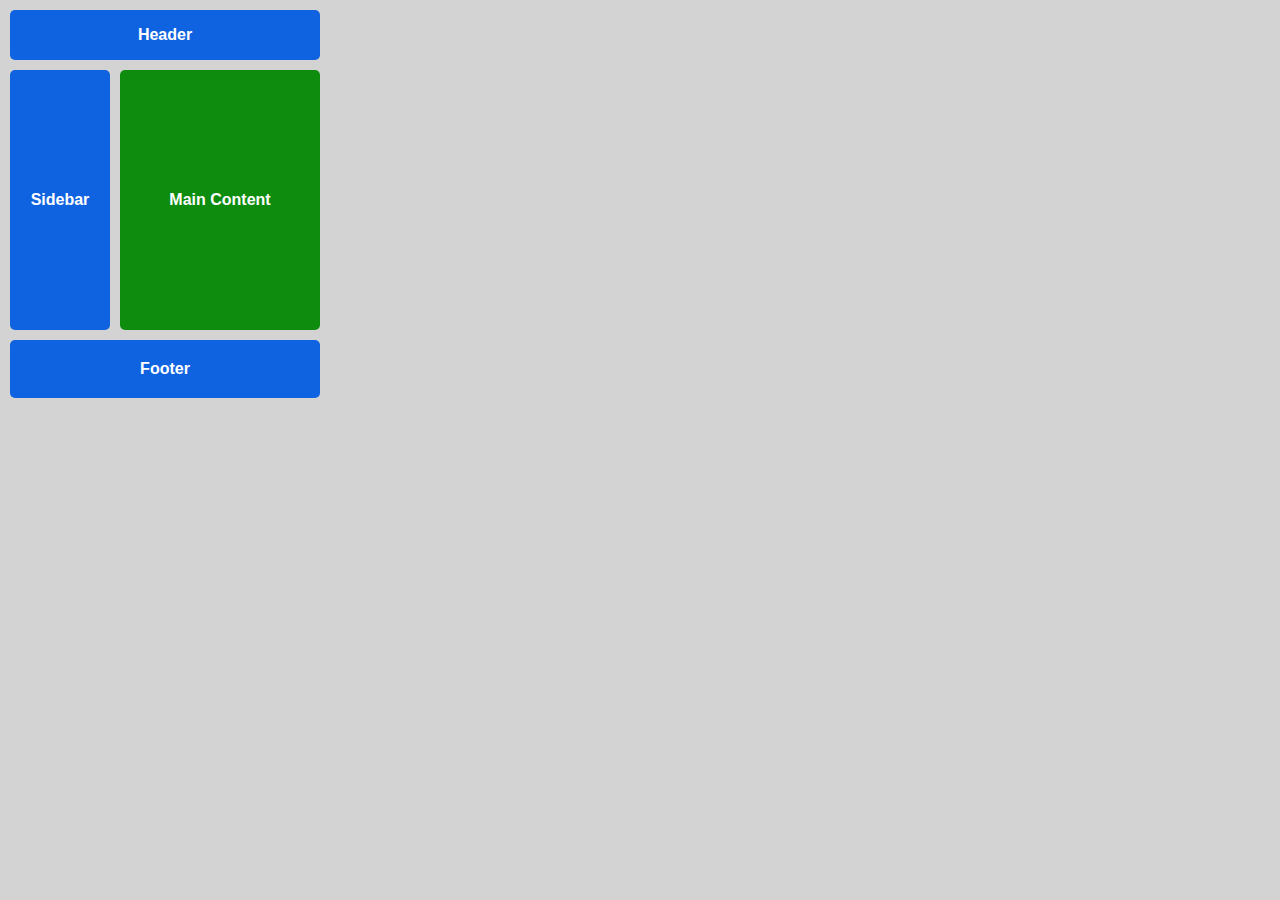
<file: index.html>
<!DOCTYPE html>
<html lang="en">
<head>
    <meta charset="UTF-8">
    <meta name="viewport" content="width=device-width, initial-scale=1.0">
    <title>Grid Layout</title>
    <link rel="stylesheet" href="styles.css">
</head>
<body>
    <div class="grid-container">
        <div class="item item1">Header</div>
        <div class="item item2">Sidebar</div>
        <div class="item item3">Main Content</div>
        <div class="item item4">Footer</div>
    </div>
</body>
</html>
</file>
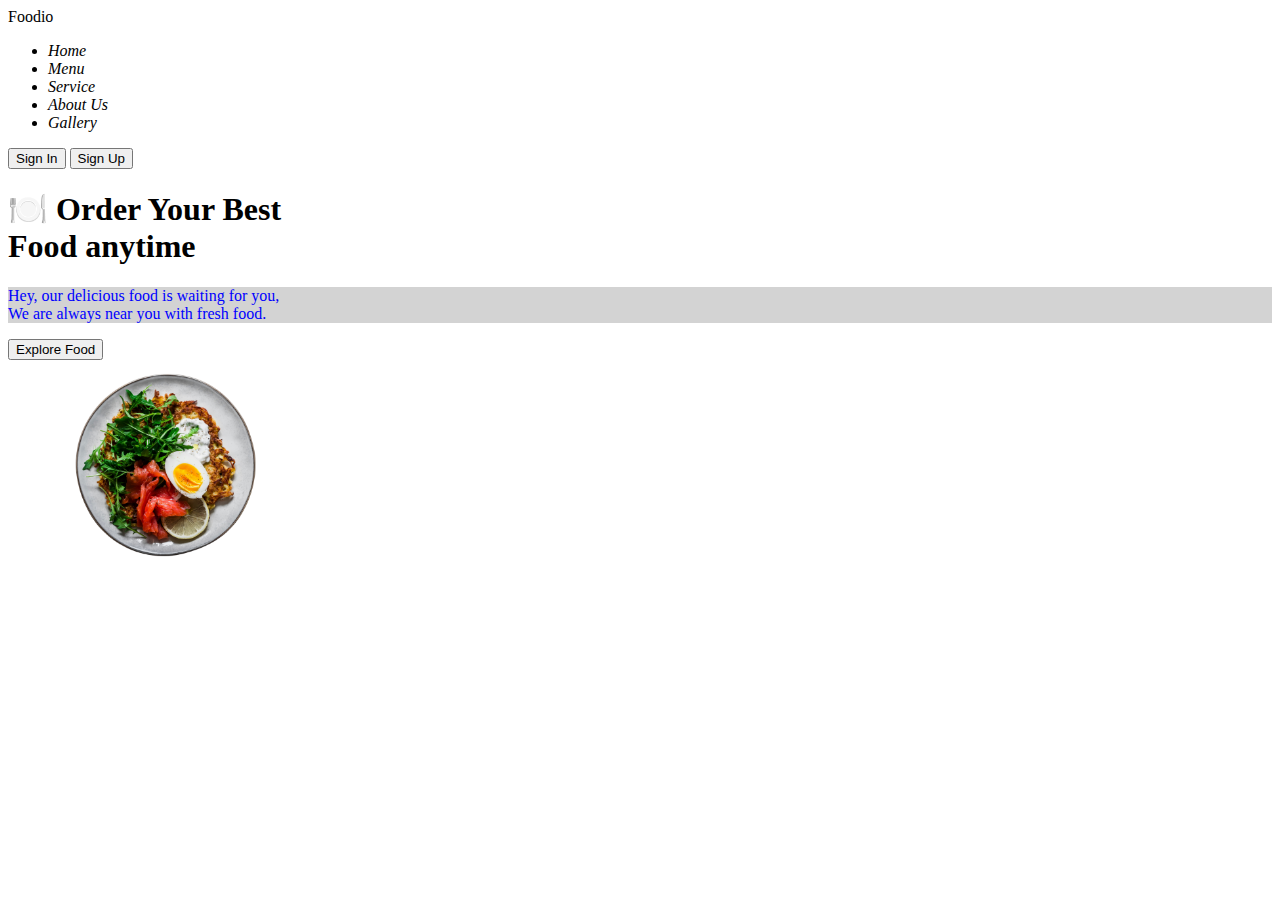
<file: foodIo.html.html>
<!DOCTYPE html>
<html lang="en">
<head>
  <meta charset="UTF-8">
  <meta name="viewport" content="width=device-width, initial-scale=1">
  <title>Foodio</title>
  <link rel="stylesheet" href="style.css">
</head>
<body>
  <nav class="navbar">
    <div class="logo">Food<span class="highlight">io</span></div>
    <ul class="nav-head">
      <li><a>Home</a></li>
      <li><a>Menu</a></li>
      <li><a>Service</a></li>
      <li><a>About Us</a></li>
      <li><a>Gallery</a></li>
    </ul>
    <div class="buttons">
      <button class="sign-in">Sign In</button>
      <button class="sign-up">Sign Up</button>
    </div>
  </nav>
  <div class="content">
    <div class="text">
      <h1><span>🍽️</span> Order Your Best<br> Food anytime</h1>
      <p>Hey, our delicious food is waiting for you,<br>We are always near you with fresh food.</p>
      <button class="new-button">Explore Food</button>
    </div>
      <img src="imageee.jpg"alt="plate"  height="210">
    </div>
</body>
</html>
</file>
<file: style.css>
/*

1)Select all paragraphs and give them a color: blue.
2)Select only the paragraph inside .container and set font-weight: bold.
3)Style the list item with class active to have a background color of yellow.
4)Select all <li> elements inside #menu and set border-bottom: 1px solid gray.
5)Change the text color of the <a> tag only when hovered (:hover).
6)Style the first child (:first-child) of the <ul> with font-style: italic.
7)Style the <input> with type="text" using attribute selectors and set border: 2px solid red.
8)Style every other paragraph (:nth-child(even)) with a background color of lightgray.
9)Use pseudo-elements (::before and ::after) to add content around the button.

*/
p {
    color: blue;
}
.container p {
    font-weight: bold;
    color: red;
}
.active {
    background-color: yellow;
}
#menu > li {
    border-bottom: 1px solid gray;
}
a:hover {
    color: red;
}
ul :first-child {
    font-style: italic;
}
input[type="text"] {
    border: 2px solid red
}
p:nth-child(even) {
    background-color: lightgray;
}
button::before {
    content: click me;
}
button::after {
    content: click me;
}
</file>
<file: styles.css>
/*
TASK INSTRUCTIONS:

1. Apply a global reset:
   - Remove default margin and padding from all elements.
   - Set `box-sizing` to `border-box` for consistent sizing.

2. Set up the `body`:
   - Use a **font-family** of Arial, sans-serif.
   - Apply a **background color** of light gray.

3. Define the `.grid-container`:
   - Use `display: grid;` to create a grid-based layout.
   - Set **two fixed-width columns** (100px and 200px).
   - Set **three fixed-height rows** (50px, 200px, and 50px).
   - Add a **gap of 10px** between grid items.
   - Give it a light gray background and padding.

4. Style the `.item` elements:
   - Use `display: flex;` to center content within each grid item.
   - Set a **background color** of blue.
   - Set **white text color**, bold font, and rounded corners.

5. Apply specific grid placements:
   - `.item1` (Header) should **span across both columns**.
   - `.item2` (Sidebar) should **span across two rows**.
   - `.item3` (Main Content) should **span across two rows** and have a different background color (green).
   - `.item4` (Footer) should **span across both columns** and have extra padding.

6. **Check the effect of the commented-out `grid-row: span 2;` in `.item4`.**
   - Uncomment and observe how it changes the layout.
*/
/* Start writting your css code */

* {
  margin: 0;
  padding: 0;
  box-sizing: border-box;
}
      


body {
  font-family: Arial, sans-serif;
  background-color: lightgray;
}

.grid-container {
  display: grid;
  grid-template-columns: 100px 200px;
  grid-template-rows: 50px 200px 50px;
  gap: 10px;
  background-color: lightgray;
  padding: 10px;
}

.item {
  display: flex;
  justify-content: center;
  align-items: center;
  background-color: rgb(16, 99, 224);
  color: white;
  font-weight: bold;
  border-radius: 5px;
}

.item1 {
  grid-column: span 2;
}

.item2 {
  grid-row: span 2;
}

.item3 {
  grid-row: span 2;
  background-color: rgb(13, 140, 13);
}

.item4 {
  grid-column: span 2;
  padding: 20px;
  /* grid-row: span 2; */
} 
 <!DOCTYPE html>

<html lang="en">

<head>
  <meta charset="UTF-8" />
  <meta name="viewport" content="width=device-width, initial-scale=1.0" />
  <title>Grid Layout</title>
  <link rel="stylesheet" href="styles.css" />
</head>
<!DOCTYPE html>
</file>
